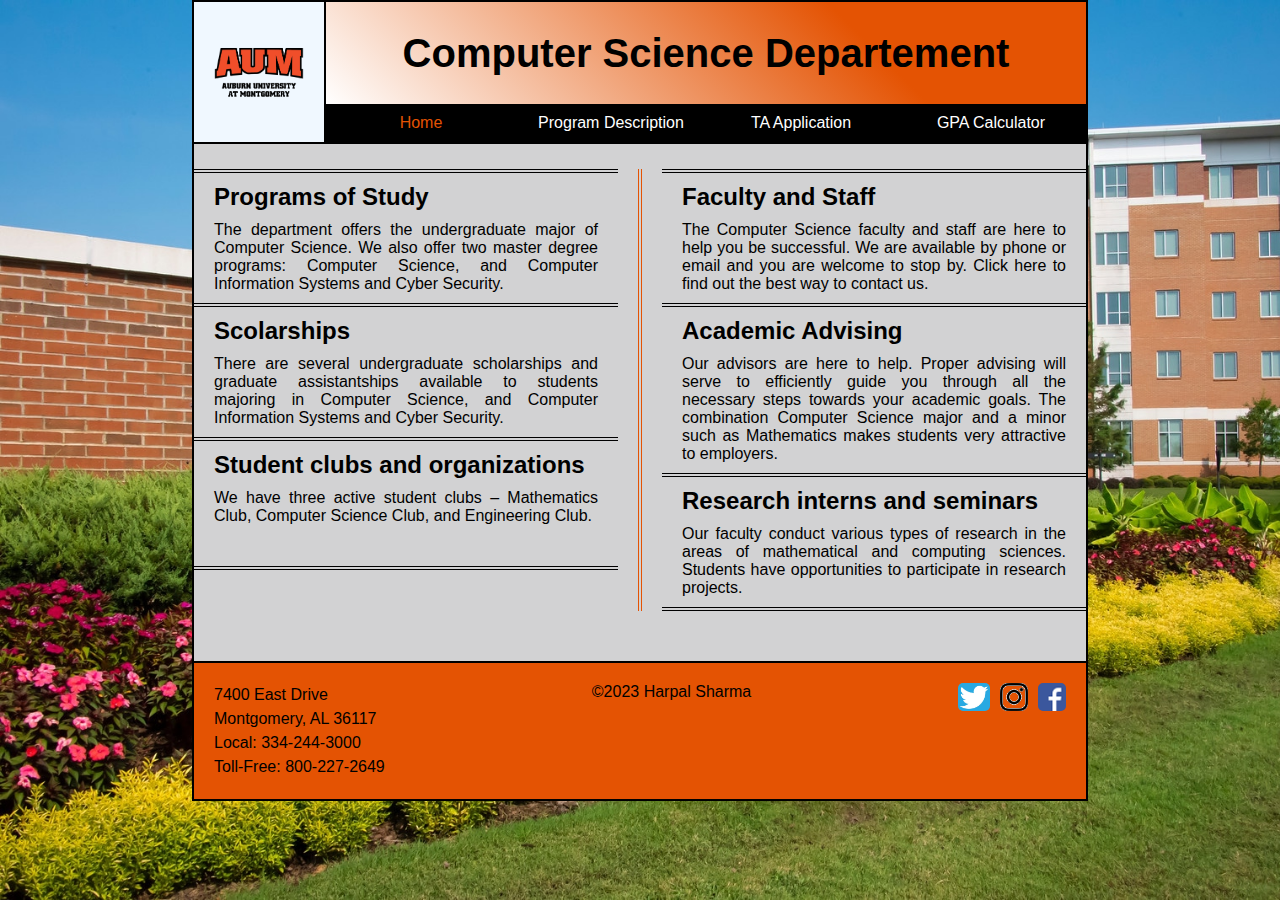
<file: index.html>
<!DOCTYPE html>
<html lang="en">

<head>
    <meta charset="utf-8" />
    <title>Computer Science Department</title>
    <link rel="stylesheet" href="styles/normalize.css">
    <link rel="stylesheet" href="styles/home.css">
    <link rel="icon" type="image/svg+xml" href="images/favicon.svg">
    <script src="js/common.js"></script>
</head>

<body>
    <div class="root">
        <!-- INSET HEADER FILE HERE -->
        <header></header>
        <div class="content">
            <div class="content-left">
                <section>
                    <h2>Programs of Study</h2>
                    <p>The department offers the undergraduate major of Computer Science. We also offer two master
                        degree programs: Computer Science, and Computer Information Systems and Cyber Security.</p>
                </section>
                <section>
                    <h2>Scolarships</h2>
                    <p>There are several undergraduate scholarships and graduate assistantships available to students
                        majoring in Computer Science, and Computer Information Systems and Cyber Security.</p>
                </section>
                <section>
                    <h2>Student clubs and organizations</h2>
                    <p>We have three active student clubs – Mathematics Club, Computer Science Club, and Engineering
                        Club.</p>
                </section>
            </div>
            <hr class="vertical">
            <div class="content-right">
                <section>
                    <h2>Faculty and Staff</h2>
                    <p>The Computer Science faculty and staff are here to help you be successful. We are available by
                        phone or email and you are welcome to stop by. Click here to find out the best way to contact
                        us.</p>
                </section>
                <section>
                    <h2>Academic Advising</h2>
                    <p>Our advisors are here to help. Proper advising will serve to efficiently guide you through all
                        the necessary steps towards your academic goals. The combination Computer Science major and a
                        minor such as Mathematics makes students very attractive to employers.</p>
                </section>
                <section>
                    <h2>Research interns and seminars</h2>
                    <p>Our faculty conduct various types of research in the areas of mathematical and computing
                        sciences. Students have opportunities to participate in research projects.</p>
                </section>
            </div>
        </div>
        <!-- INSET FOOTER FILE HERE -->
        <footer></footer>
    </div>
</body>

</html>
</file>
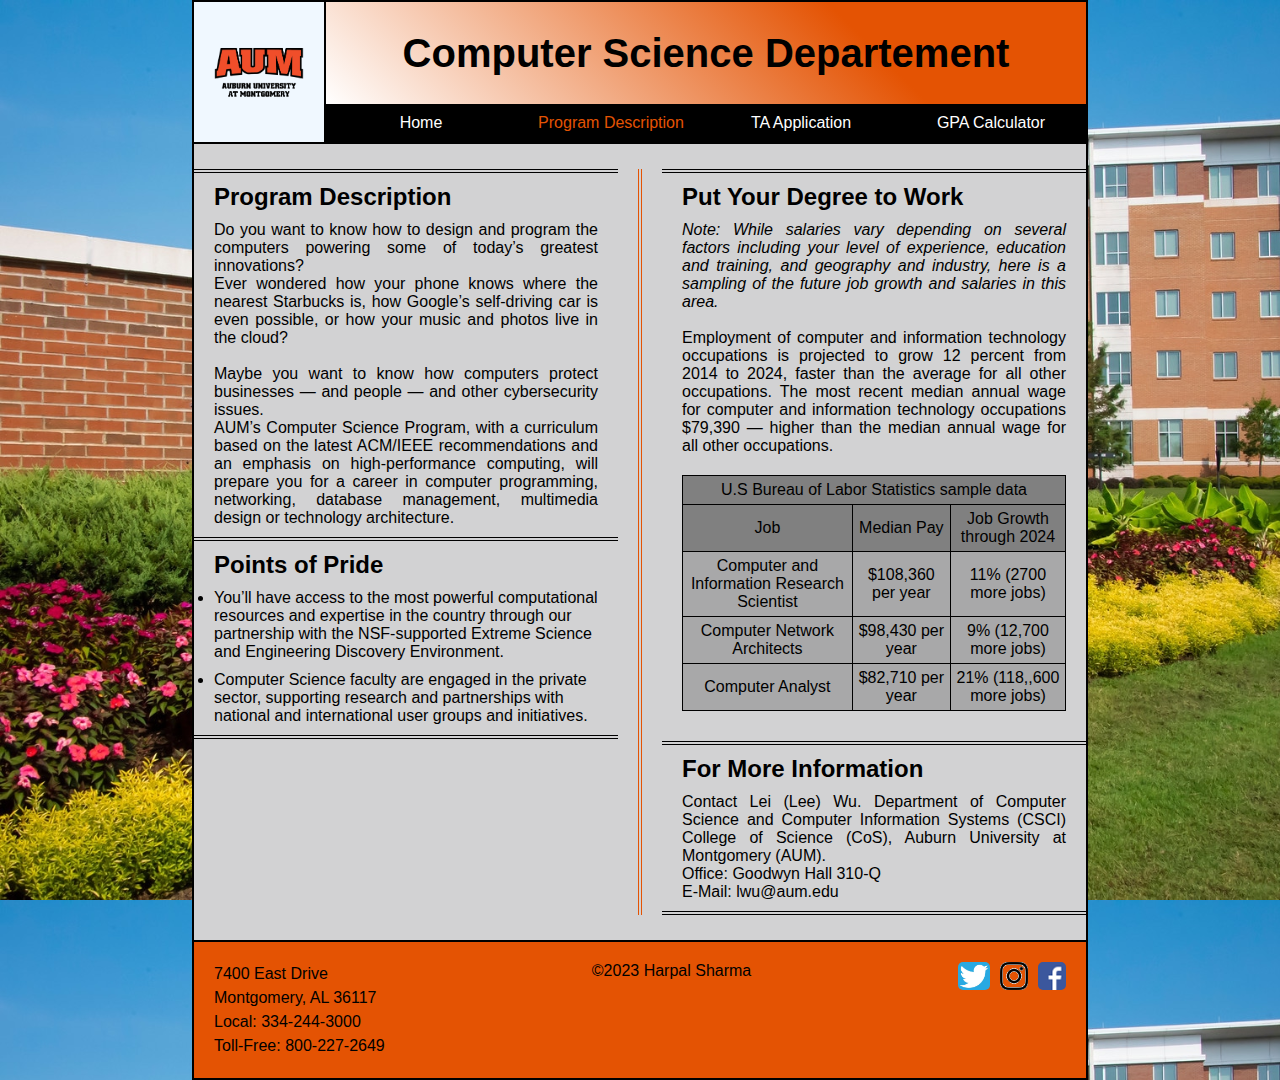
<file: description.html>
<!DOCTYPE html>
<html lang="en">

<head>
    <meta charset="utf-8" />
    <title>Computer Science Department</title>
    <link rel="stylesheet" href="styles/normalize.css">
    <link rel="stylesheet" href="styles/description.css">
    <link rel="icon" type="image/svg+xml" href="images/favicon.svg">
    <script src="js/common.js"></script>
</head>

<body>
    <div class="root">
       <!-- INSET HEADER FILE HERE -->
       <header></header>
        <div class="content">
            <div class="content-left">
                <section>
                    <h2>Program Description</h2>
                    <p>Do you want to know how to design and program the computers powering some of today’s greatest
                        innovations? <br>
                        Ever wondered how your phone knows where the nearest Starbucks is, how Google’s self-driving car
                        is even possible, or how your music and photos live in the cloud? <br>
                        <br>
                        Maybe you want to know how computers protect businesses — and people — and other cybersecurity
                        issues. <br>
                        AUM’s Computer Science Program, with a curriculum based on the latest ACM/IEEE recommendations
                        and an emphasis on high-performance computing, will prepare you for a career in computer
                        programming, networking, database management, multimedia design or technology architecture.
                    </p>
                </section>
                <section>
                    <h2>Points of Pride</h2>
                    <li>You’ll have access to the most powerful computational resources and expertise in the country
                        through our partnership with the NSF-supported Extreme Science and Engineering Discovery
                        Environment.</li>
                    <li>Computer Science faculty are engaged in the private sector, supporting research and partnerships
                        with national and international user groups and initiatives.</li>
                </section>
            </div>
            <hr class="vertical">
            <div class="content-right">
                <section>
                    <h2>Put Your Degree to Work</h2>
                    <p><i>Note: While salaries vary depending on several factors including your level of experience,
                            education and training, and geography and industry, here is a sampling of the future job
                            growth and salaries in this area.</i> <br>
                        <br>
                        Employment of computer and information technology occupations is projected to grow 12 percent
                        from 2014 to 2024, faster than the average for all other occupations. The most recent median
                        annual wage for computer and information technology occupations $79,390 — higher than the median
                        annual wage for all other occupations.
                    </p>
                    <table>
                        <tr>
                            <td colspan="3" class="heading">U.S Bureau of Labor Statistics sample data</td>
                        </tr>
                        <tr class="heading">
                            <td>Job</td>
                            <td>Median Pay</td>
                            <td>Job Growth through 2024</td>
                        </tr>
                        <tr class="table-body">
                            <td>Computer and Information Research Scientist</td>
                            <td>$108,360 per year</td>
                            <td>11% (2700 more jobs)</td>
                        </tr>
                        <tr class="table-body">
                            <td>Computer Network Architects</td>
                            <td>$98,430 per year</td>
                            <td>9% (12,700 more jobs)</td>
                        </tr>
                        <tr class="table-body">
                            <td>Computer Analyst</td>
                            <td>$82,710 per year</td>
                            <td>21% (118,,600 more jobs)</td>
                        </tr>
                    </table>
                </section>
                <section>
                    <h2>For More Information</h2>
                    <p> Contact Lei (Lee) Wu.
                        Department of Computer Science and Computer Information Systems (CSCI) College of Science (CoS),
                        Auburn University at Montgomery (AUM).<br>
                        Office: Goodwyn Hall 310-Q <br>
                        E-Mail: lwu@aum.edu </p>
                </section>
            </div>
        </div>
        <!-- INSET FOOTER FILE HERE -->
        <footer></footer>
    </div>
</body>

</html>
</file>
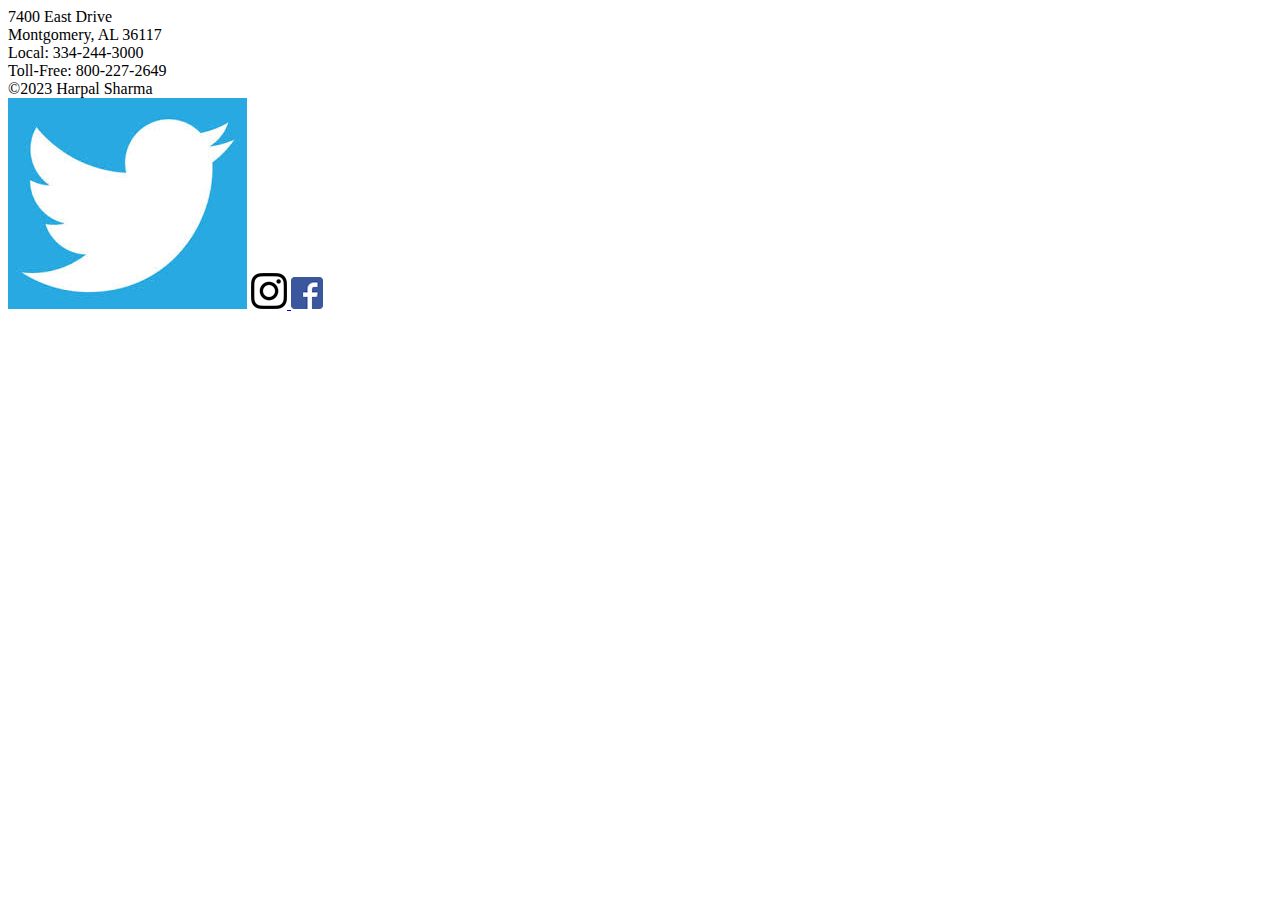
<file: footer.html>
<!DOCTYPE html>
<html lang="en">
<head>
  <link rel="stylesheet" href="styles/footer.css">
</head>

<body>
  <div class="left">
    <secton>
      7400 East Drive<br>
      Montgomery, AL 36117 <br>
      Local: 334-244-3000 <br>
      Toll-Free: 800-227-2649
    </secton>
  </div>
  <div class="center">&copy;2023 Harpal Sharma</div>
  <div class="right">
    <a href="https://twitter.com/i/flow/login?redirect_after_login=%2Faumontgomery" target="_blank"><img id="twt"
        src="images/twt.jpeg"></a>
    <a href="https://www.instagram.com/auburnmontgomery/" target="_blank">
      <img src="images/instagram-icon.png">
    </a>
    <a href="https://www.facebook.com/auburnmontgomery" target="_blank">
      <img id="fb" src="images/facebook.png">
    </a>
  </div>
</body>

</html>
</file>
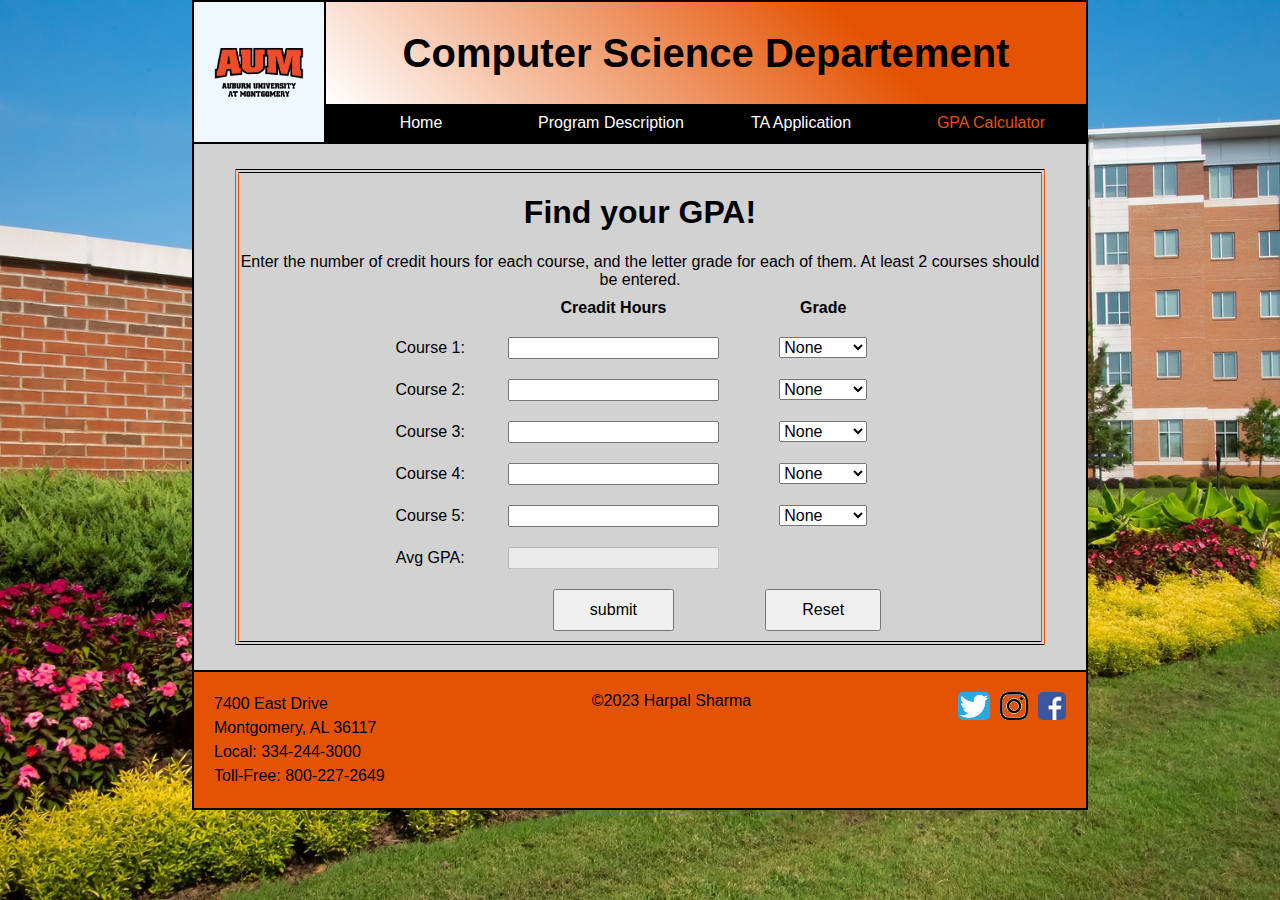
<file: GPA.html>
<!DOCTYPE html>
<html lang="en">

<head>
    <meta charset="utf-8" />
    <title>Computer Science Department</title>
    <link rel="stylesheet" href="styles/normalize.css">
    <link rel="stylesheet" href="styles/GPA.css">
    <link rel="icon" type="image/svg+xml" href="images/favicon.svg">
    <script src="js/common.js"></script>
    <script src="js/GPA.js"></script>
</head>

<body>
    <div class="root">
        <!-- INSET HEADER FILE HERE -->
        <header></header>
        <div class="content">
            <div class="container">
                <h1>Find your GPA!</h1>
                <p> Enter the number of credit hours for each course, and the letter grade for each of them. At least 2
                    courses should be entered.</p>
                <table>
                    <tr>
                        <td></td>
                        <td>
                            <h4>Creadit Hours</h4>
                        </td>
                        <td>
                            <h4>Grade</h>
                        </td>
                    </tr>
                    <tr>
                        <td>Course 1:</td>
                        <td><input type="text" name="courseHourse1" id="courseHourse1"></td>
                        <td>
                            <select name="grade1" id="grade1" style="width: 65%;">
                                <option value="null">None</option>
                                <option value="A">A</option>
                                <option value="B">B</option>
                                <option value="C">C</option>
                                <option value="D">D</option>
                                <option value="F">F</option>
                            </select>
                        </td>
                    </tr>
                    <tr>
                        <td>Course 2:</td>
                        <td><input type="text" name="courseHourse2" id="courseHourse2"></td>
                        <td>
                            <select name="grade2" id="grade2" style="width: 65%;">
                                <option value="null">None</option>
                                <option value="A">A</option>
                                <option value="B">B</option>
                                <option value="C">C</option>
                                <option value="D">D</option>
                                <option value="F">F</option>
                            </select>
                        </td>
                    </tr>
                    <tr>
                        <td>Course 3:</td>
                        <td><input type="text" name="courseHourse3" id="courseHourse3"></td>
                        <td>
                            <select name="grade3" id="grade3" style="width: 65%;">
                                <option value="null">None</option>
                                <option value="A">A</option>
                                <option value="B">B</option>
                                <option value="C">C</option>
                                <option value="D">D</option>
                                <option value="F">F</option>
                            </select>
                        </td>
                    </tr>
                    <tr>
                        <td>Course 4:</td>
                        <td><input type="text" name="courseHourse4" id="courseHourse4"></td>
                        <td>
                            <select name="grade4" id="grade4" style="width: 65%;">
                                <option value="null">None</option>
                                <option value="A">A</option>
                                <option value="B">B</option>
                                <option value="C">C</option>
                                <option value="D">D</option>
                                <option value="F">F</option>
                            </select>
                        </td>
                    </tr>
                    <tr>
                        <td>Course 5:</td>
                        <td><input type="text" name="courseHourse5" id="courseHourse5"></td>
                        <td>
                            <select name="grade5" id="grade5" style="width: 65%;">
                                <option value="null">None</option>
                                <option value="A">A</option>
                                <option value="B">B</option>
                                <option value="C">C</option>
                                <option value="D">D</option>
                                <option value="F">F</option>
                            </select>
                        </td>
                    </tr>
                    <tr>
                        <td>Avg GPA:</td>
                        <td><input disabled type="text" name="grade" id="grade"></td>
                        <td></td>
                    </tr>
                    <tr>
                        <td></td>
                        <td>
                            <input class="buttons" type="submit" name="submit" id="submit" value="submit"
                                onclick="calculateGpaScore()">
                        </td>
                        <td>
                            <input class="buttons" type="reset" name="reset" id="reset" onclick="resetFormData()">
                        </td>
                    </tr>
                </table>
            </div>
        </div>
        <!-- INSET FOOTER FILE HERE -->
        <footer></footer>
    </div>
</body>

</html>
</file>
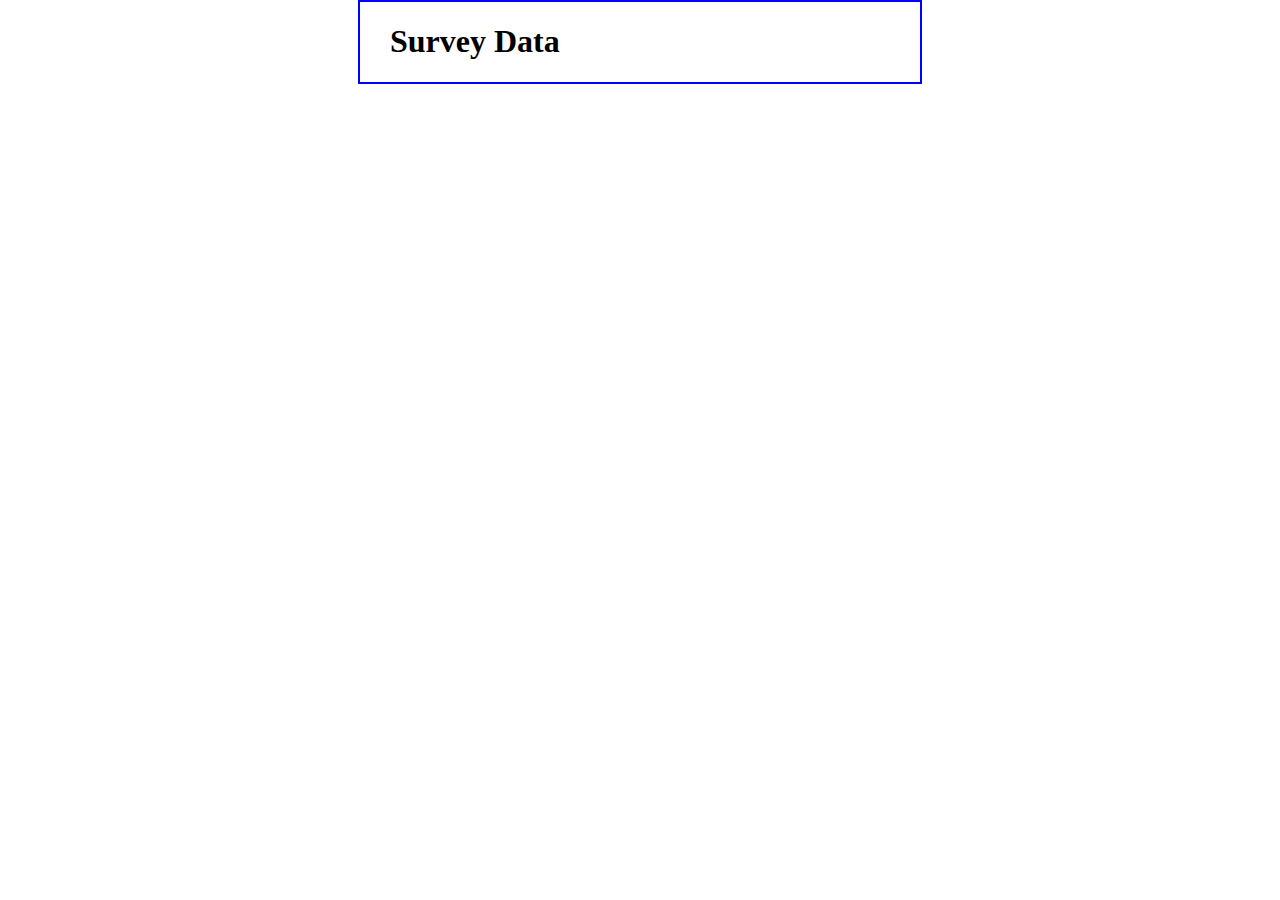
<file: survey_data.html>
<!DOCTYPE html>
<html>
<head>
<title>Survey Data</title>
<style>
    body {
    	width: 500px;
    	margin: 0 auto;
    	padding: 0 30px;
    	border: 2px solid blue;
    }
    dt {
        font-weight: bold;
    }
</style>
<script type="text/javascript">
//<![CDATA[
var decode = function ( text ) {
    text = text.replace(/\+/g, " ");
    text = text.replace(/%[a-fA-F0-9]{2}/g, 
        function ( text ) {
            return String.fromCharCode( "0x" + text.substr(1,2));
        }
    );
    return text;
}
    
var display_data = function () {
    var query = location.search.replace("?", "");
    if ( query == "" ) return;
    
    var fields = query.split("&");
    
    if ( fields.length == 0 ) {
        document.write("<p>No data was submitted.</p>");
    } else {
        document.write("<dl>");
        var field_parts;
        for ( var i in fields ) {
            field_parts = fields[i].split("=");
            field_parts[0] = decode( field_parts[0] );
            field_parts[1] = decode( field_parts[1] );
            document.write("<dt>" + field_parts[0] + "</dt>");
            document.write("<dd>" + field_parts[1] + "</dd>");
        }
        document.write("</dl>");
    }
}
//]]>
</script>
</head>

<body>
    <h1>Survey Data</h1>
    <script>display_data();</script>
</body>
</html>
</file>
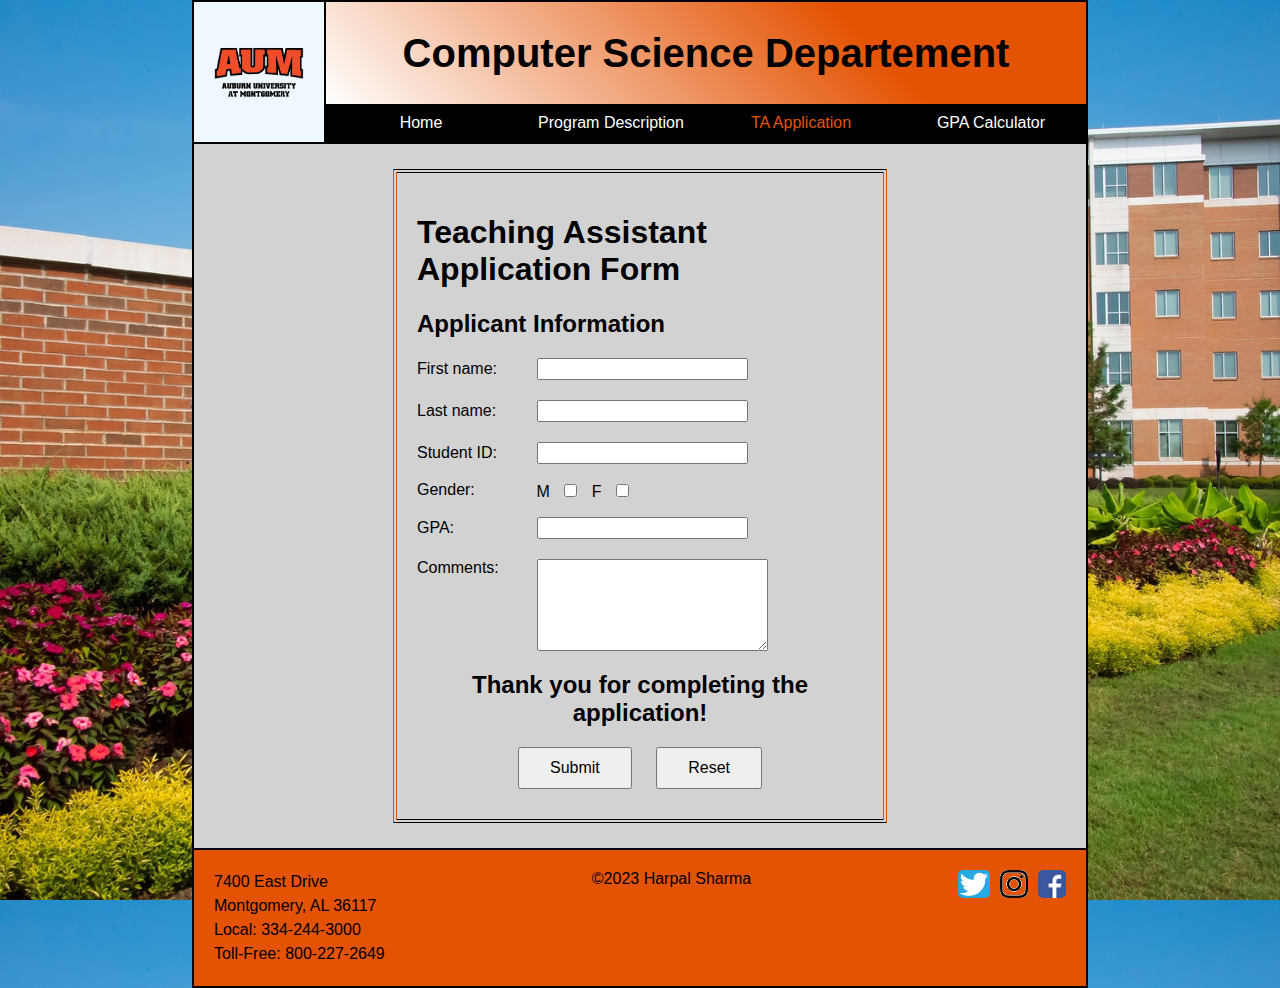
<file: TA.html>
<!DOCTYPE html>
<html lang="en">

<head>
    <meta charset="utf-8" />
    <title>Computer Science Department</title>
    <link rel="stylesheet" href="styles/normalize.css">
    <link rel="stylesheet" href="styles/TA.css">
    <link rel="icon" type="image/svg+xml" href="images/favicon.svg">
    <script src="js/common.js"></script>
</head>

<body>
    <div class="root">
        <!-- INSET HEADER FILE HERE -->
        <header></header>
        <div class="content">
            <div class="form">
                <h1>Teaching Assistant Application Form</h1>
                <h2>Applicant Information</h2>
                <form name="ta-form" action="survey_data.html" method="get">
                    <table>
                        <tr>
                            <td><label for="firstname">First name:</label></td>
                            <td><input type="text" name="firstname" id="firstname" required></td>
                        </tr>
                        <tr>
                            <td><label for="lastname">Last name:</label></td>
                            <td><input type="text" name="lastname" id="lastname"></td>
                        </tr>
                        <tr>
                            <td><label for="studentid">Student ID:</label></td>
                            <td><input type="text" name="studentid" id="studentid" required></td>
                        </tr>
                        <tr>
                            <td><label for="gender">Gender:</label></td>
                            <td style="padding-left: 10px;">
                                M <input type="checkbox" name="gender" value="male" onclick="handleCheckbox(this)">
                                F <input type="checkbox" name="gender" value="female" onclick="handleCheckbox(this)">
                            </td>
                        </tr>
                        <tr>
                            <td><label for="gpa">GPA:</label></td>
                            <td><input type="text" name="gpa" id="gpa" required></td>
                        </tr>
                        <tr>
                            <td style="vertical-align: top; padding-top: 10px;">
                                <label for="comments">Comments:</label>
                            </td>
                            <td><textarea name="" id="" cols="23" rows="5" name="comments" id="comments"></textarea>
                            </td>
                        </tr>
                        <tr style="text-align: center;">
                            <td colspan="2">
                                <h2>Thank you for completing the application!</h2>
                            </td>
                        </tr>
                        <tr style="text-align: center;">
                            <td colspan="2">
                                <input class="buttons" type="submit" name="button" id="button" value="Submit">
                                <input class="buttons" type="reset" name="reset" id="reset">
                            </td>
                        </tr>
                    </table>
                </form>
            </div>
        </div>
        <!-- INSET FOOTER FILE HERE -->
        <footer></footer>
    </div>
</body>
<script>
    function handleCheckbox(clickedCheckbox) {
        const checkboxes = document.getElementsByName('gender');
        checkboxes.forEach(checkbox => {
            if (checkbox !== clickedCheckbox) {
                checkbox.checked = false;
            }
        });
    }
</script>

</html>
</file>
<file: styles/home.css>
* {
    margin: 0;
    padding: 0;
    font-family: Arial, Helvetica, sans-serif;
}

.content {
    padding: 25px 0px 50px 0px;
    display: flex;
    gap: 20px;
    background-color: #d2d2d3;
    justify-content: space-between;
    border-top: 2px solid;
    border-bottom: 2px solid;
}

.content .content-left,
.content .content-right {
    display: flex;
    flex-direction: column;
    flex: 1;
}

.content hr.vertical {
    height: auto;
    width: 0;
    border: none;
    border-left-width: 4px;
    border-left-style: double;
    border-left-color: #e45303;
}

.content .content-left section,
.content .content-right section {
    border-top-width: 4px;
    border-top-style: double;
    border-top-color: black;
    padding: 10px 20px;
    min-height: 105px;
    display: flex;
    flex-direction: column;
    gap: 10px;
}

.content .content-left section p,
.content .content-right section p {
    text-align: justify;
}

.content .content-left section:last-child,
.content .content-right section:last-child {
    border-bottom-width: 4px;
    border-bottom-style: double;
    border-bottom-color: black;
}
</file>
<file: styles/description.css>
* {
    margin: 0;
    padding: 0;
    font-family: Arial, Helvetica, sans-serif;
}

.content {
    padding: 25px 0px 25px 0px;
    display: flex;
    gap: 20px;
    background-color: #d2d2d3;
    justify-content: space-between;
    border-top: 2px solid;
    border-bottom: 2px solid;
}

.content .content-left,
.content .content-right {
    display: flex;
    flex-direction: column;
    flex: 1;
}

.content hr.vertical {
    height: auto;
    width: 0;
    border: none;
    border-left-width: 4px;
    border-left-style: double;
    border-left-color: #e45303;
}

.content .content-left section,
.content .content-right section {
    border-top-width: 4px;
    border-top-style: double;
    border-top-color: black;
    padding: 10px 20px;
    min-height: 105px;
    display: flex;
    flex-direction: column;
    gap: 10px;
}

.content .content-left section p,
.content .content-right section p {
    text-align: justify;
}

.content .content-left section:last-child,
.content .content-right section:last-child {
    border-bottom-width: 4px;
    border-bottom-style: double;
    border-bottom-color: black;
}

table {
    border-collapse: collapse;
    border: 1px solid black;
    margin: 10px 0px 20px 0px;
}

table td {
    border: 1px solid black;
    padding: 5px;
}

table .heading {
    background-color: #808080;
    text-align: center;
}

table .table-body {
    background-color: #a8a8a9;
    text-align: center;
}
</file>
<file: styles/footer.css>
footer {
  display: flex;
  justify-content: space-between;
  background-color: #e45303;
  padding: 20px;
  flex-wrap: wrap;
}

footer .left {
  line-height: 24px;
}

footer .right {
  display: flex;
  gap: 10px;
}

footer .right a {
  display: contents
}

footer .right img {
  height: 28px;
  width: auto;
  border-radius: 5px;
}
</file>
<file: styles/GPA.css>
* {
    margin: 0;
    padding: 0;
    font-family: Arial, Helvetica, sans-serif;
}

.content {
    padding: 25px 0px;
    display: flex;
    gap: 20px;
    background-color: #d2d2d3;
    justify-content: space-between;
    border-top: 2px solid;
    border-bottom: 2px solid;
}

.content .container {
    display: flex;
    flex-direction: column;
    align-items: center;
    width: 90%;
    margin: 0px auto;
    border-bottom-width: 4px;
    border-bottom-style: double;
    border-bottom-color: black;
    border-top-width: 4px;
    border-top-style: double;
    border-top-color: black;
    border-left-width: 4px;
    border-left-style: double;
    border-left-color: #e45303;
    border-right-width: 4px;
    border-right-style: double;
    border-right-color: #e45303;
    text-align: center;
}

form {
    display: flex;
    flex-direction: column;
    align-items: center;
}

table {
    width: 65%;
}

td {
    padding: 10px;
}

.buttons {
    padding: 10px 35px;
}
</file>
<file: styles/TA.css>
* {
    margin: 0;
    padding: 0;
    font-family: Arial, Helvetica, sans-serif;
}

.content {
    padding: 25px 0px;
    display: flex;
    gap: 20px;
    background-color: #d2d2d3;
    justify-content: space-between;
    border-top: 2px solid;
    border-bottom: 2px solid;
}

.form {
    width: 50%;
    margin: 0px auto;
    padding: 20px;
    border-bottom-width: 4px;
    border-bottom-style: double;
    border-bottom-color: black;
    border-top-width: 4px;
    border-top-style: double;
    border-top-color: black;
    border-left-width: 4px;
    border-left-style: double;
    border-left-color: #e45303;
    border-right-width: 4px;
    border-right-style: double;
    border-right-color: #e45303;
}

.form h2 {
    margin: 10px 0px;
}

.form input,
.form textarea {
    margin: 10px;
}

.buttons {
    padding: 10px 30px;
}
</file>
